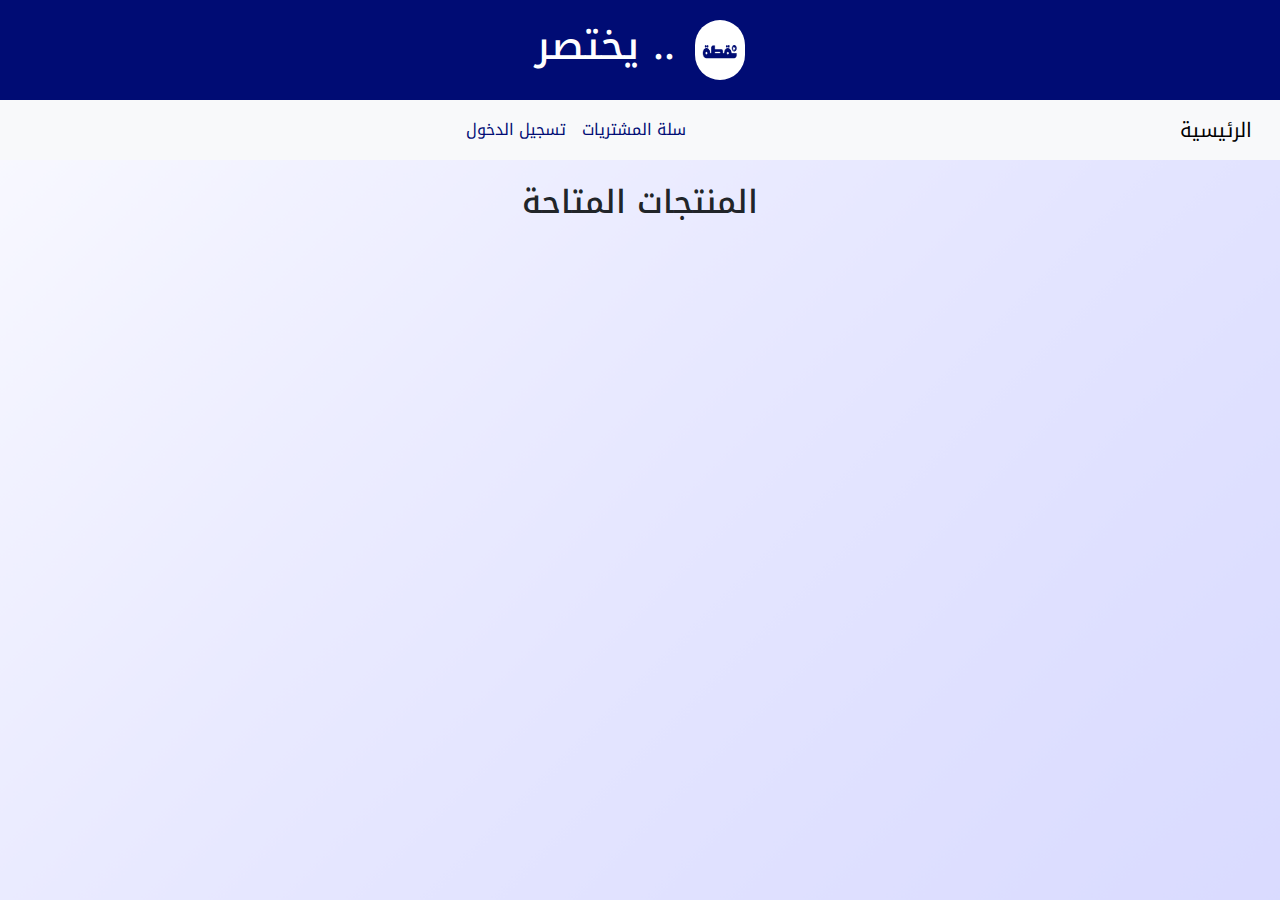
<file: index.html>
<!DOCTYPE html>
<html lang="ar">
<head>
    <meta charset="UTF-8">
    <meta name="viewport" content="width=device-width, initial-scale=1.0">
    <title>متجر إلكتروني</title>
    <link rel="stylesheet" href="https://cdn.jsdelivr.net/npm/bootstrap@5.3.0/dist/css/bootstrap.min.css">
    <link rel="stylesheet" href="style.css">
</head>
<body>
    <header>
        <img src="logo.png" alt="لوجو" class="logo">
        <h1> نقطة.. يختصرها عليك</h1>
    </header>
    
    <nav class="navbar navbar-expand-lg navbar-light bg-light">
        <div class="container-fluid">
            <a class="navbar-brand" href="#">الرئيسية</a>
            <button class="navbar-toggler" type="button" data-bs-toggle="collapse" data-bs-target="#navbarNav" aria-controls="navbarNav" aria-expanded="false" aria-label="Toggle navigation">
                <span class="navbar-toggler-icon"></span>
            </button>
            <div class="collapse navbar-collapse" id="navbarNav">
                <ul class="navbar-nav ms-auto">
                    <li class="nav-item"><a class="nav-link" href="cart.html">سلة المشتريات</a></li>
                    <li class="nav-item"><a class="nav-link" href="user-login.html">تسجيل الدخول</a></li>
                </ul>
            </div>
        </div>
    </nav>
    
    <main class="container my-4">
        <h2 class="text-center">المنتجات المتاحة</h2>
        <div id="products-container" class="row"></div>
    </main>
    
    <script src="script.js"></script>
    <script src="https://cdn.jsdelivr.net/npm/bootstrap@5.3.0/dist/js/bootstrap.bundle.min.js"></script>
</body>
</html>
</file>
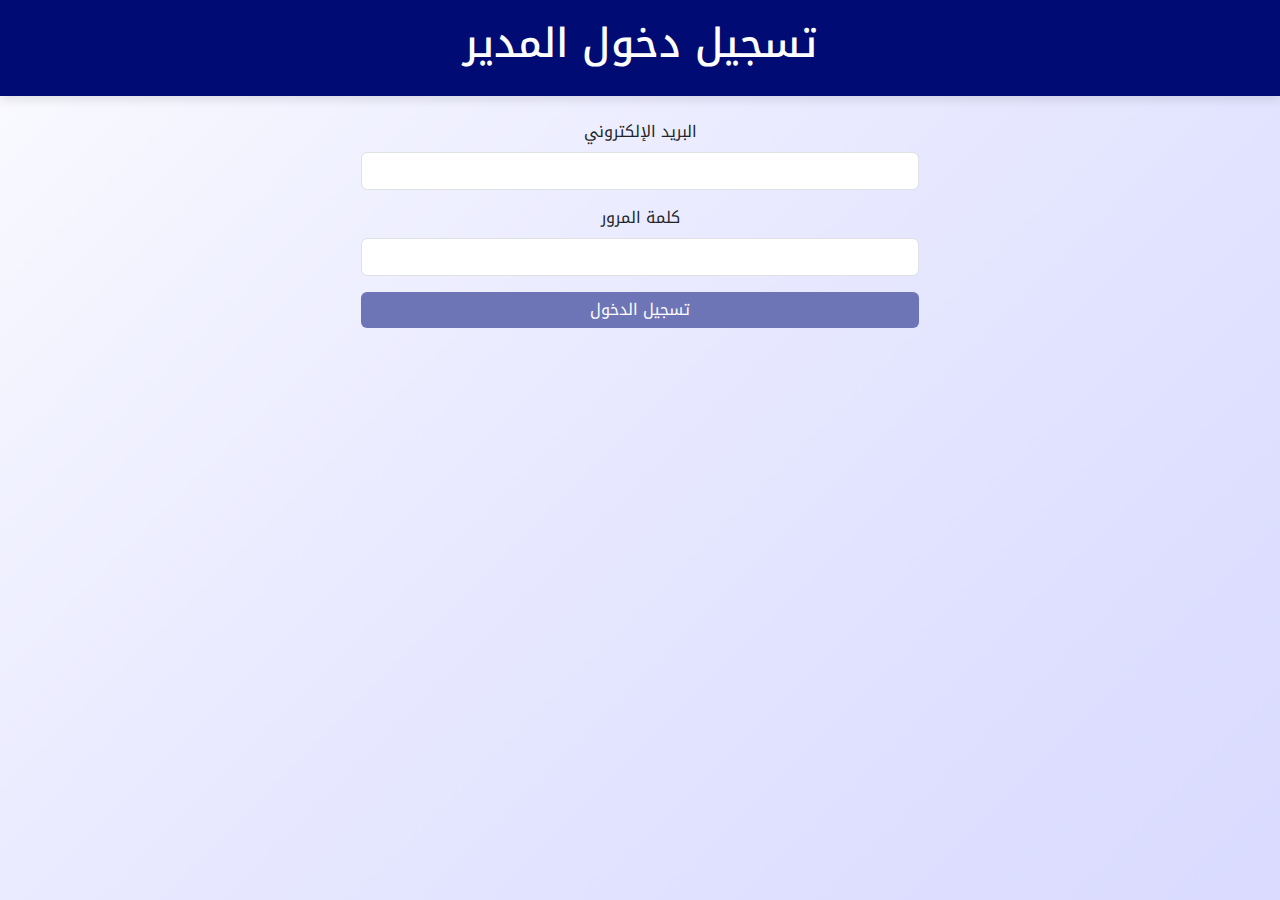
<file: admin-login.html>
<!DOCTYPE html>
<html lang="ar">
<head>
    <meta charset="UTF-8">
    <meta name="viewport" content="width=device-width, initial-scale=1.0">
    <title>تسجيل دخول المدير</title>
    <link rel="stylesheet" href="https://cdn.jsdelivr.net/npm/bootstrap@5.3.0/dist/css/bootstrap.min.css">
    <link rel="stylesheet" href="style.css">
</head>
<body>
    <header>
        <h1>تسجيل دخول المدير</h1>
    </header>

    <main class="container my-4">
        <form id="admin-login-form" class="w-50 mx-auto">
            <div class="mb-3">
                <label for="admin-email" class="form-label">البريد الإلكتروني</label>
                <input type="email" id="admin-email" class="form-control" required>
            </div>
            <div class="mb-3">
                <label for="admin-password" class="form-label">كلمة المرور</label>
                <input type="password" id="admin-password" class="form-control" required>
            </div>
            <button type="submit" class="btn btn-primary w-100">تسجيل الدخول</button>
        </form>
    </main>

    <script src="admin-login.js"></script>
    <script src="https://cdn.jsdelivr.net/npm/bootstrap@5.3.0/dist/js/bootstrap.bundle.min.js"></script>
</body>
</html>
</file>
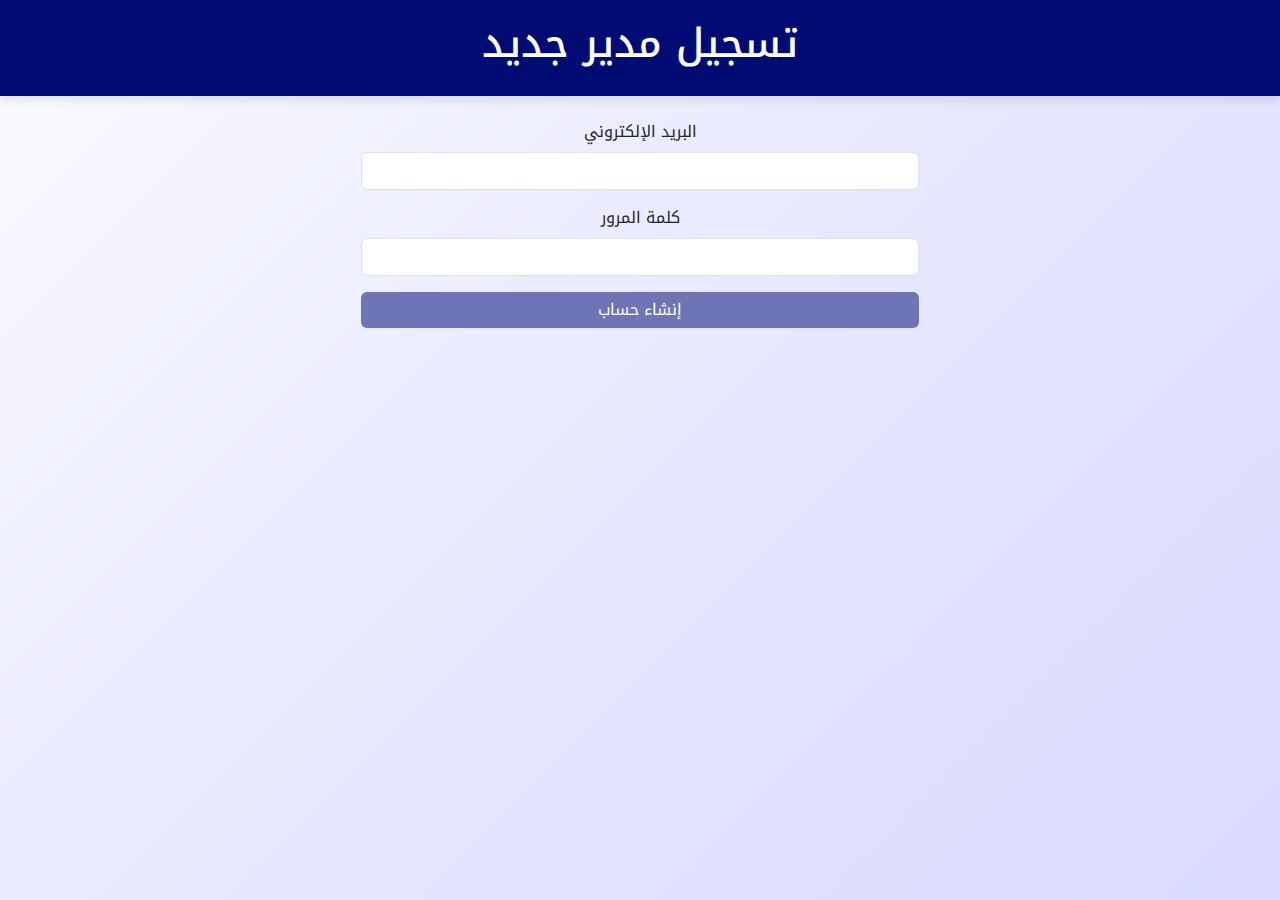
<file: admin-register.html>
<!DOCTYPE html>
<html lang="ar">
<head>
    <meta charset="UTF-8">
    <meta name="viewport" content="width=device-width, initial-scale=1.0">
    <title>تسجيل مستخدم جديد</title>
    <link rel="stylesheet" href="https://cdn.jsdelivr.net/npm/bootstrap@5.3.0/dist/css/bootstrap.min.css">
    <link rel="stylesheet" href="style.css">
</head>
<body>
    <header>
        <h1>تسجيل مدير جديد</h1>
    </header>

    <main class="container my-4">
        <form id="admin-register-form" class="w-50 mx-auto">
            <div class="mb-3">
                <label for="admin-register-email" class="form-label">البريد الإلكتروني</label>
                <input type="email" id="admin-register-email" class="form-control" required>
            </div>
            <div class="mb-3">
                <label for="admin-register-password" class="form-label">كلمة المرور</label>
                <input type="password" id="admin-register-password" class="form-control" required>
            </div>
            <button type="submit" class="btn btn-success w-100">إنشاء حساب</button>
        </form>
    </main>

    <script src="admin-register.js"></script>
</body>
</html>
</file>
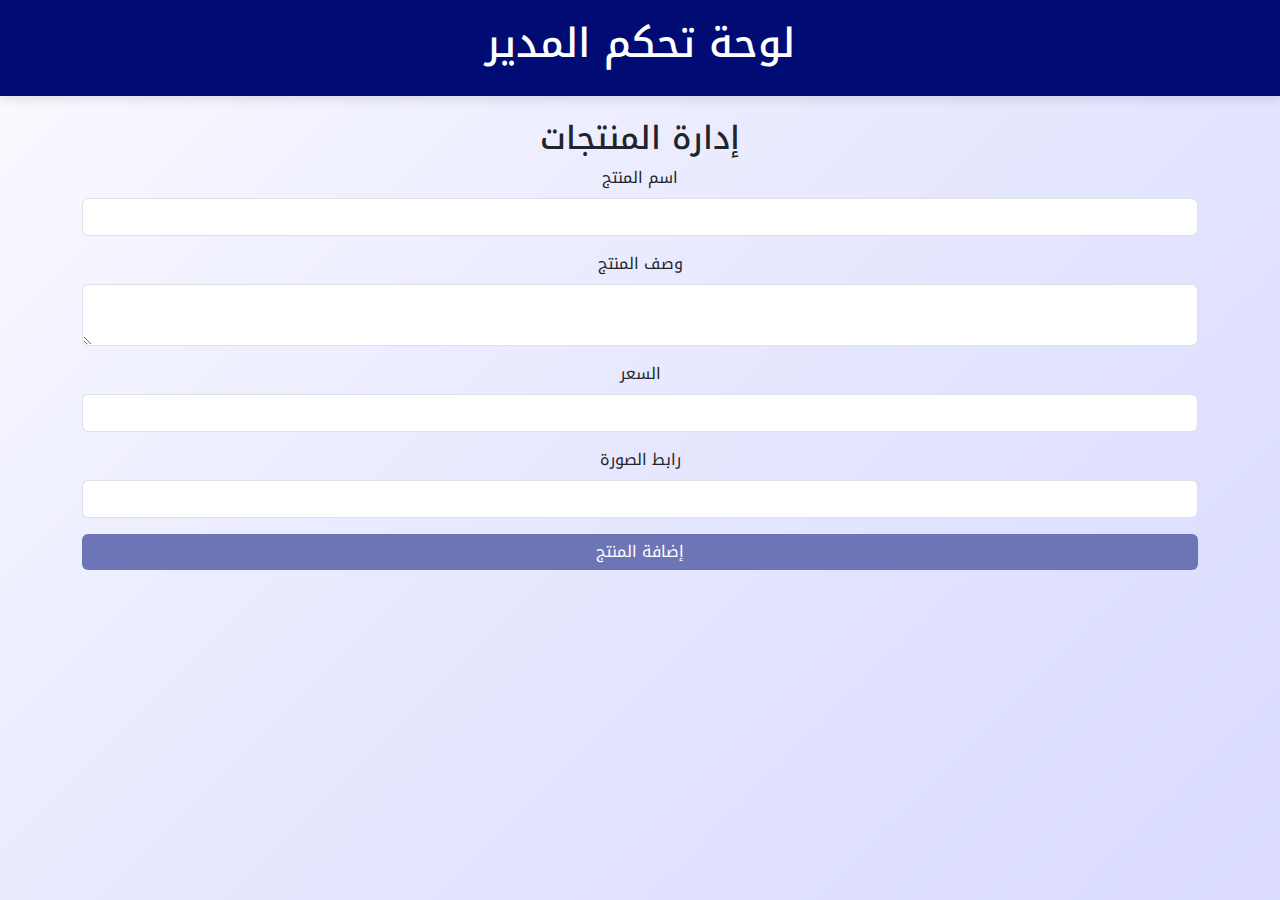
<file: admin.html>
<!DOCTYPE html>
<html lang="ar">
<head>
    <meta charset="UTF-8">
    <meta name="viewport" content="width=device-width, initial-scale=1.0">
    <title>لوحة تحكم المدير</title>
    <link rel="stylesheet" href="https://cdn.jsdelivr.net/npm/bootstrap@5.3.0/dist/css/bootstrap.min.css">
    <link rel="stylesheet" href="style.css">
</head>
<body>
    <header >
        <h1>لوحة تحكم المدير</h1>
    </header>

    <main class="container my-4">
        <h2 class="text-center">إدارة المنتجات</h2>

        <!-- نموذج إضافة منتج جديد -->
        <form id="add-product-form" class="mb-4">
            <div class="mb-3">
                <label for="name" class="form-label">اسم المنتج</label>
                <input type="text" id="name" class="form-control" required>
            </div>
            <div class="mb-3">
                <label for="description" class="form-label">وصف المنتج</label>
                <textarea id="description" class="form-control" required></textarea>
            </div>
            <div class="mb-3">
                <label for="price" class="form-label">السعر</label>
                <input type="text" id="price" class="form-control" required>
            </div>
            <div class="mb-3">
                <label for="image" class="form-label">رابط الصورة</label>
                <input type="text" id="image" class="form-control" required>
            </div>
            <button type="submit" class="btn btn-success w-100">إضافة المنتج</button>
        </form>

        <!-- قائمة المنتجات -->
        <div id="admin-products-container" class="row"></div>
    </main>

    <script src="admin.js"></script>
    <script src="https://cdn.jsdelivr.net/npm/bootstrap@5.3.0/dist/js/bootstrap.bundle.min.js"></script>
</body>
</html>
</file>
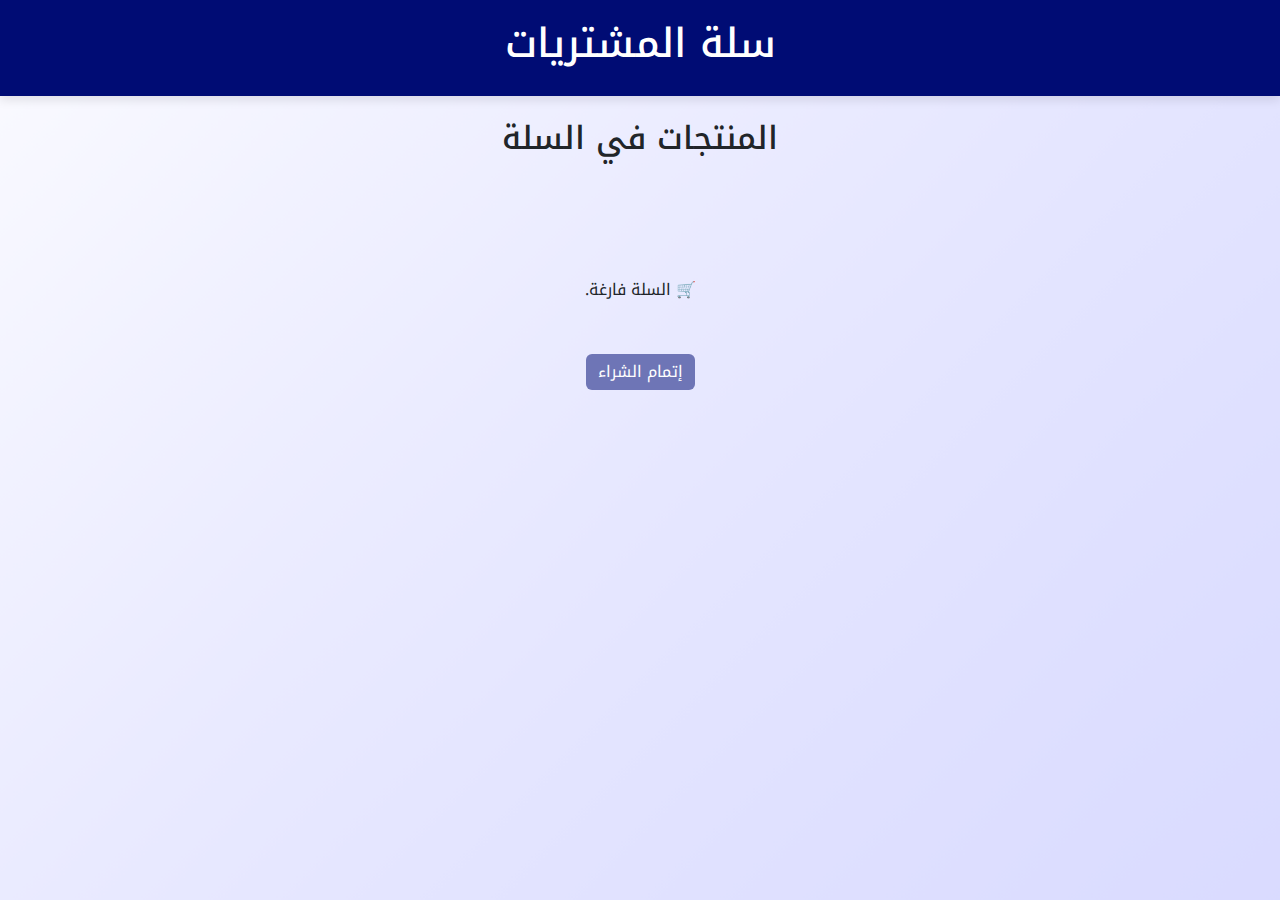
<file: cart.html>
<!DOCTYPE html>
<html lang="ar">
<head>
    <meta charset="UTF-8">
    <meta name="viewport" content="width=device-width, initial-scale=1.0">
    <title>سلة المشتريات</title>
    <link rel="stylesheet" href="https://cdn.jsdelivr.net/npm/bootstrap@5.3.0/dist/css/bootstrap.min.css">
    <link rel="stylesheet" href="style.css">
</head>
<body>
    <header>
        <h1>سلة المشتريات</h1>
    </header>

    <main class="container my-4">
        <h2 class="text-center">المنتجات في السلة</h2>
        <div id="cart-container" class="row"></div>
        <button class="btn btn-success mt-3" onclick="checkout()">إتمام الشراء</button>
    </main>

    <script src="cart.js"></script>
</body>
</html>
</file>
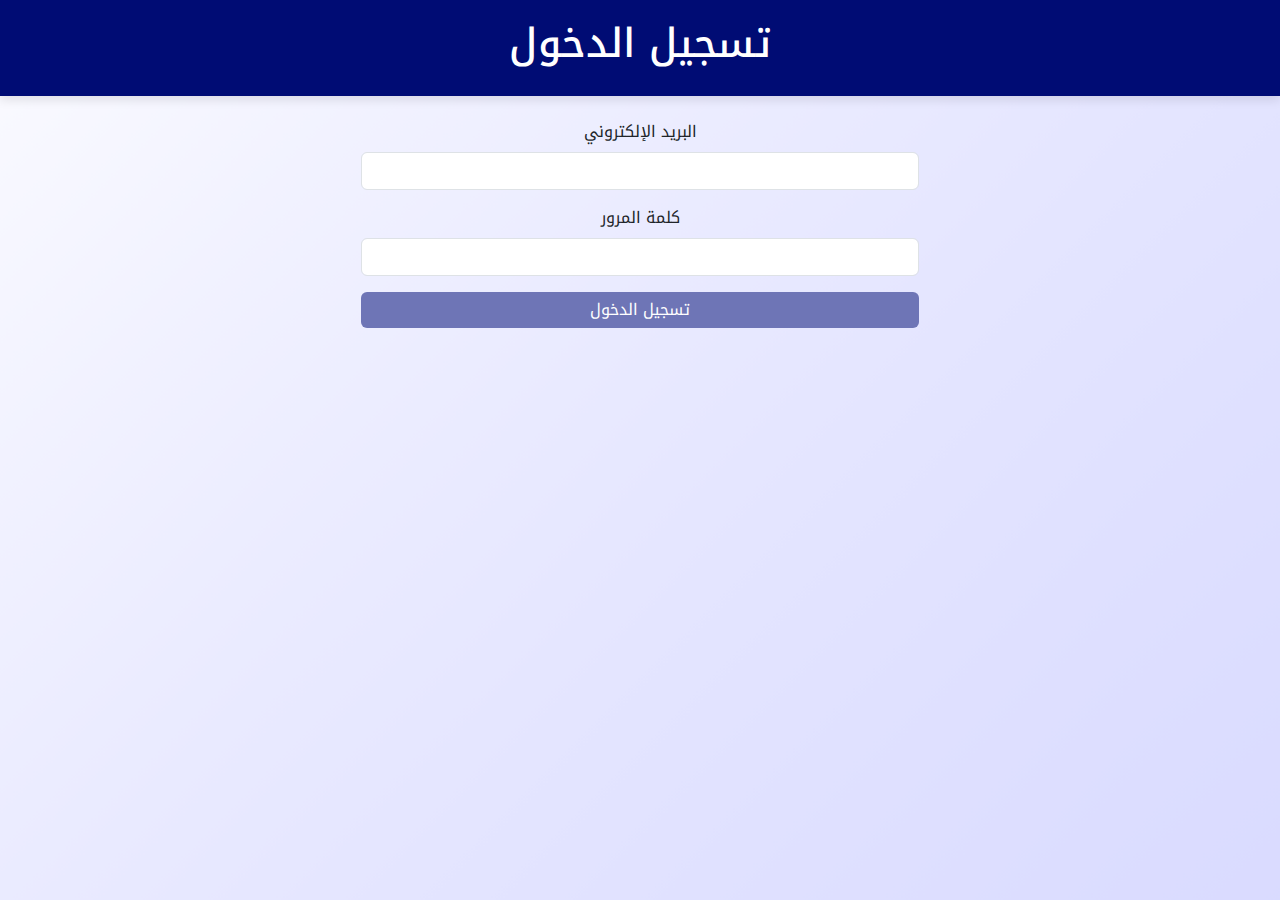
<file: user-login.html>
<!DOCTYPE html>
<html lang="ar">
<head>
    <meta charset="UTF-8">
    <meta name="viewport" content="width=device-width, initial-scale=1.0">
    <title>تسجيل الدخول</title>
    <link rel="stylesheet" href="https://cdn.jsdelivr.net/npm/bootstrap@5.3.0/dist/css/bootstrap.min.css">
    <link rel="stylesheet" href="style.css">

</head>
<body>
    <header>
        <h1>تسجيل الدخول</h1>
    </header>

    <main class="container my-4">
        <form id="login-form" class="w-50 mx-auto">
            <div class="mb-3">
                <label for="login-email" class="form-label">البريد الإلكتروني</label>
                <input type="email" id="login-email" class="form-control" required>
            </div>
            <div class="mb-3">
                <label for="login-password" class="form-label">كلمة المرور</label>
                <input type="password" id="login-password" class="form-control" required>
            </div>
            <button type="submit" class="btn btn-primary w-100">تسجيل الدخول</button>
        </form>
    </main>

    <script src="user-login.js"></script>
</body>
</html>
</file>
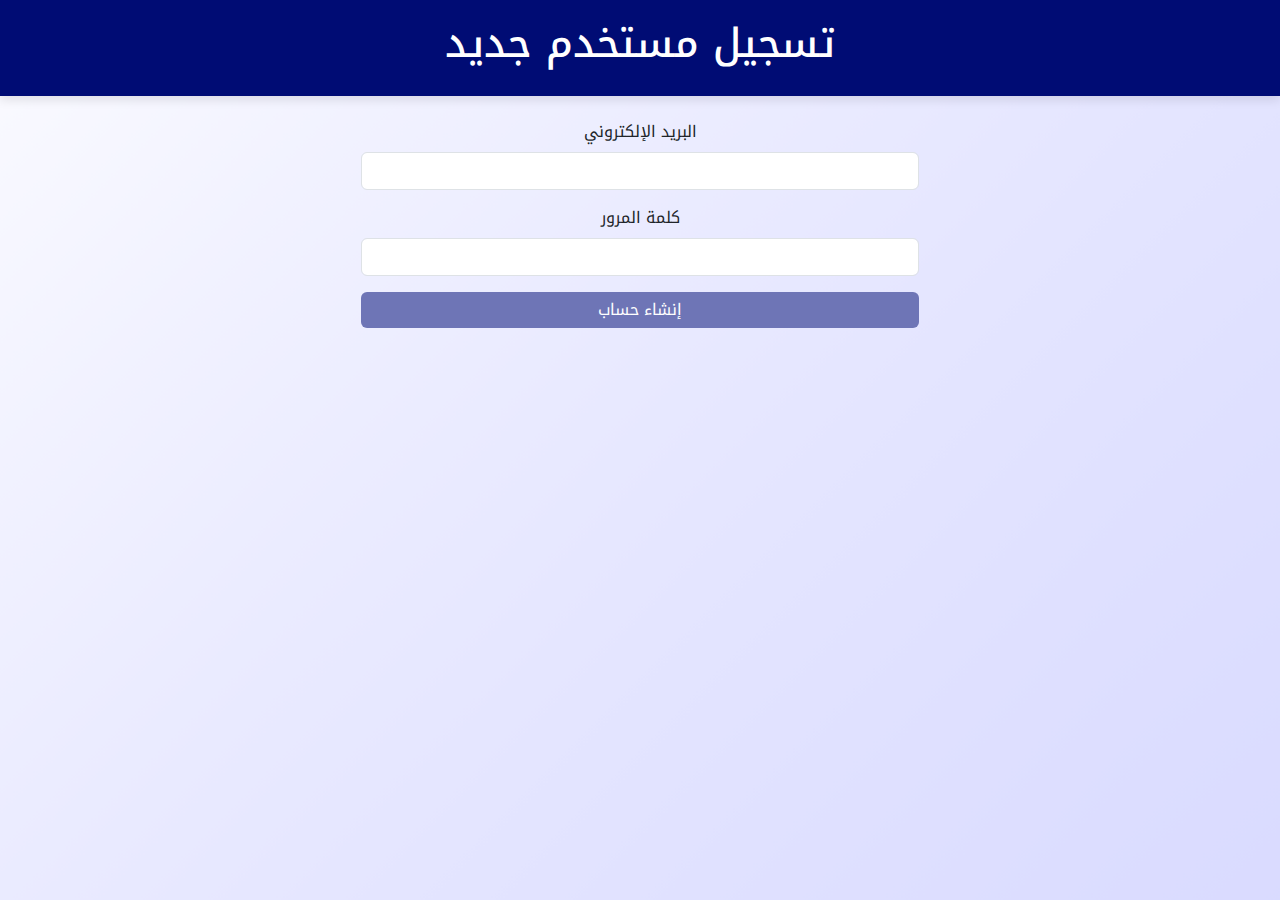
<file: user-register.html>
<!DOCTYPE html>
<html lang="ar">
<head>
    <meta charset="UTF-8">
    <meta name="viewport" content="width=device-width, initial-scale=1.0">
    <title>تسجيل مستخدم جديد</title>
    <link rel="stylesheet" href="https://cdn.jsdelivr.net/npm/bootstrap@5.3.0/dist/css/bootstrap.min.css">
    <link rel="stylesheet" href="style.css">

</head>
<body>
    <header >
        <h1>تسجيل مستخدم جديد</h1>
    </header>

    <main class="container my-4">
        <form id="register-form" class="w-50 mx-auto">
            <div class="mb-3">
                <label for="user-email" class="form-label">البريد الإلكتروني</label>
                <input type="email" id="user-email" class="form-control" required>
            </div>
            <div class="mb-3">
                <label for="user-password" class="form-label">كلمة المرور</label>
                <input type="password" id="user-password" class="form-control" required>
            </div>
            <button type="submit" class="btn btn-success w-100">إنشاء حساب</button>
        </form>
    </main>

    <script src="user-register.js"></script>
</body>
</html>
</file>
<file: style.css>
@import url('https://fonts.googleapis.com/css2?family=Noto+Kufi+Arabic:wght@400;700&display=swap');

body {
    font-family: 'Noto Kufi Arabic', sans-serif;
    text-align: center;
    margin: 0;
    padding: 0;
    background: url('background.png') no-repeat center center fixed;
    background-size: cover;
    direction: rtl;
}

header {
    background-color: #000C74;
    color: white;
    padding: 20px;
    font-size: 24px;
    display: flex;
    align-items: center;
    justify-content: center;
    padding-right: 20px;
    text-align: center;
    width: 100%;
    top: 0;
    z-index: 1000;
    box-shadow: 0px 4px 10px rgba(0, 0, 0, 0.1);
}

header img {
    height: 60px;
    width: 50px;
    margin-left: 20px;
    border-radius: 100px;
}

@keyframes typing {
    from { width: 0; }
    to { width: 100%; }
}

.typing-effect {
    display: inline-block;
    overflow: hidden;
    white-space: nowrap;
    border-right: 2px solid white;
    width: 0;
    animation: typing 3s steps(30, end) forwards;
}

.navbar {
    background-color: #6E75B6;
    position: sticky;
    top: 70px;
    z-index: 999;
}

.navbar-nav {
    margin-right: auto;

}

.navbar-nav .nav-link {
    color: #000C74;
    transition: background-color 0.3s, color 0.3s;
    padding: 10px 20px;
}

.navbar-nav .nav-link:hover {
    background-color: #000C74;
    color: white;
}

#products-container, #cart-container {
    display: flex;
    flex-wrap: wrap;
    justify-content: center;
    margin: 20px;
    padding-top: 100px;
}

li {
    color: #000C74;
}

.product {
    background: white;
    padding: 15px;
    margin: 10px;
    width: 300px;
    box-shadow: 0px 0px 10px rgba(0, 0, 0, 0.1);
    border-radius: 5px;
    text-align: right;
    transition: transform 0.3s ease-in-out, box-shadow 0.3s ease-in-out;
}

.product img {
    width: 100%;
    border-radius: 5px;
}

.product h3 {
    margin: 10px 0;
    font-size: 20px;
}

.product p {
    color: #555;
    font-size: 14px;
}

.product button {
    background: #6E75B6;
    color: white;
    border: none;
    padding: 10px;
    width: 100%;
    cursor: pointer;
    border-radius: 5px;
    transition: background-color 0.3s;
}

.product button:hover {
    background: #000C74;
}

.btn-primary, .btn-success, .btn-danger, .btn-warning {
    background-color: #6E75B6;
    border: none;
}

.btn-primary:hover, .btn-success:hover, .btn-danger:hover, .btn-warning:hover {
    background-color: #000C74;
}

.product-hover {
    transition: transform 0.3s ease-in-out, box-shadow 0.3s ease-in-out;
}

.product-hover:hover {
    transform: scale(1.05);
    box-shadow: 0px 10px 20px rgba(0, 0, 0, 0.2);
}
</file>
